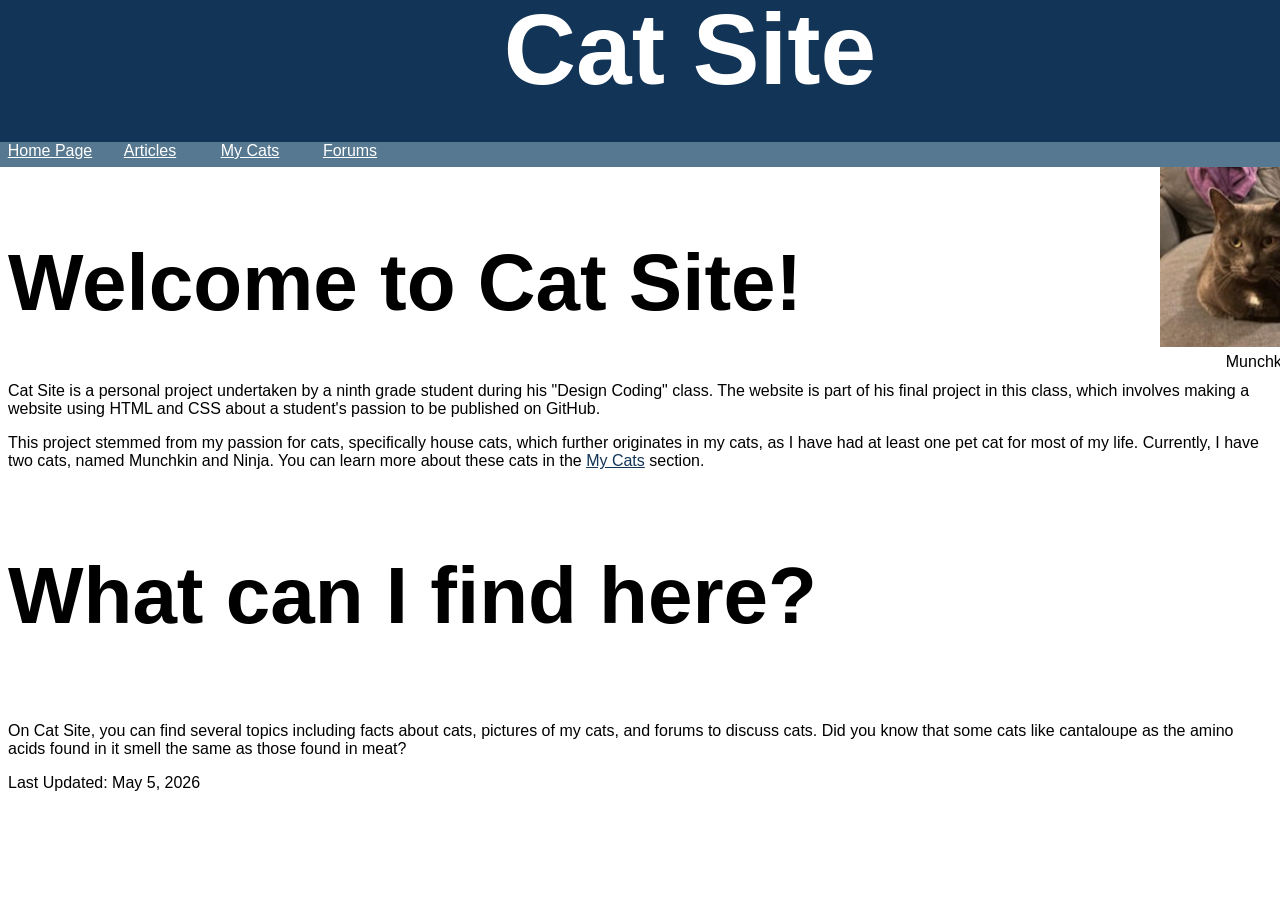
<file: index.html>
<!DOCTYPE html>
<html>
    <head>
        <title>Home Page - Cat Site</title>
        <link rel="stylesheet" href="styles.css">
    </head>
    <body>
        <h1 class="title"><b>Cat Site</b></h1>
        <nav class="navbar" id="homepagelink"><a href="index.html" style="color:white">Home Page</a></nav>
        <nav class="navbar" id="articlelink"><a href="articles.html" style="color:white">Articles</a></nav>
        <nav class="navbar" id="mycatslink"><a href="mycats.html" style="color:white">My Cats</a></nav>
        <nav class="navbar" id="forumslink"><a href="forums.html" style="color:white">Forums</a></nav>
        <p class="blank"></p>
        <p class="spacing"></p>
        <h1 class="page-title">Welcome to Cat Site!</h1>
        <p class="p1">Cat Site is a personal project undertaken by a ninth grade student during his "Design Coding" class. The website is part of his final project in this class, which involves making a website using HTML and CSS about a student's passion to be published on GitHub.</p>
        <p class="p1">This project stemmed from my passion for cats, specifically house cats, which further originates in my cats, as I have had at least one pet cat for most of my life. Currently, I have two cats, named Munchkin and Ninja. You can learn more about these cats in the <a href="index.html" style="color:#123456">My Cats</a> section.</p>
        <img src="munchkin-1.png" id="munchkin-1">
        <p id="munchkincaption" class="p1">Munchkin</p>
        <h3 class="page-title">What can I find here?</h3>
        <p class="p1">On Cat Site, you can find several topics including facts about cats, pictures of my cats, and forums to discuss cats. Did you know that some cats like cantaloupe as the amino acids found in it smell the same as those found in meat?
        </p>
        <p class="p1">Last Updated: May 5, 2026</p>
    </body>
</html>
</file>
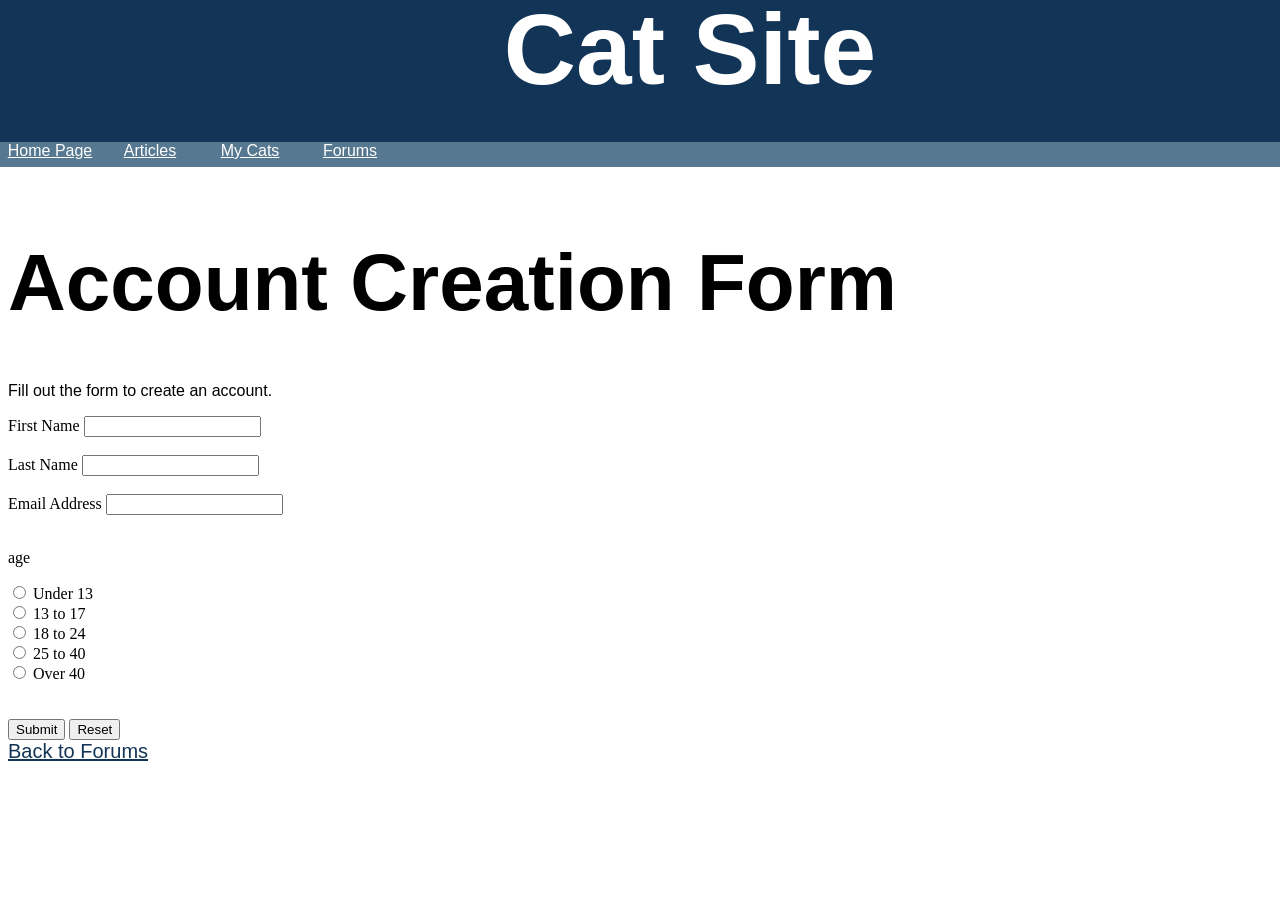
<file: account-creation.html>
<!DOCTYPE html>
<html>
    <head>
        <title>Cat Types</title>
        <link rel="stylesheet" href="styles.css">
    </head>
    <body>
        <h1 class="title"><b>Cat Site</b></h1>
        <nav class="navbar" id="homepagelink"><a href="index.html" style="color:white">Home Page</a></nav>
        <nav class="navbar" id="articlelink"><a href="articles.html" style="color:white">Articles</a></nav>
        <nav class="navbar" id="mycatslink"><a href="mycats.html" style="color:white">My Cats</a></nav>
        <nav class="navbar" id="forumslink"><a href="forums.html" style="color:white">Forums</a></nav>
        <p class="blank"></p>
        <p class="spacing"></p>
        <h1 class="page-title">Account Creation Form</h1>
        <p class="p1">Fill out the form to create an account.</p>
        <form>
            <label for="name">First Name</label>
            <input type="text" id="name" name="name">
            <br><br>
            <label for="name2">Last Name</label>
            <input type="text" id="name2" name="name2">
            <br><br>
            <label for="shop">Email Address</label>
            <input type="email" id="shop" name="shop">
            <br><br>
            <p>age</p>
            <input type="radio" name="age" id="option1" value="0-12">
            <label for="option1">Under 13</label>
            <br>
            <input type="radio" name="age" id="option2" value="13-17">
            <label for="option2">13 to 17</label>
            <br>
            <input type="radio" name="age" id="option3" value="18-24">
            <label for="option3">18 to 24</label>
            <br>
            <input type="radio" name="age" id="option4" value="25-40">
            <label for="option4">25 to 40</label>
            <br>
            <input type="radio" name="age" id="option5" value="40-100">
            <label for="option5">Over 40</label>
            <br><br><br>
            <input type="submit" name="submit" id="submit">
            <input type="reset" name="reset" id="reset">        
        </form>
        <a href="forums.html" class="return-link">Back to Forums</a>
    </body>
</html>
</file>
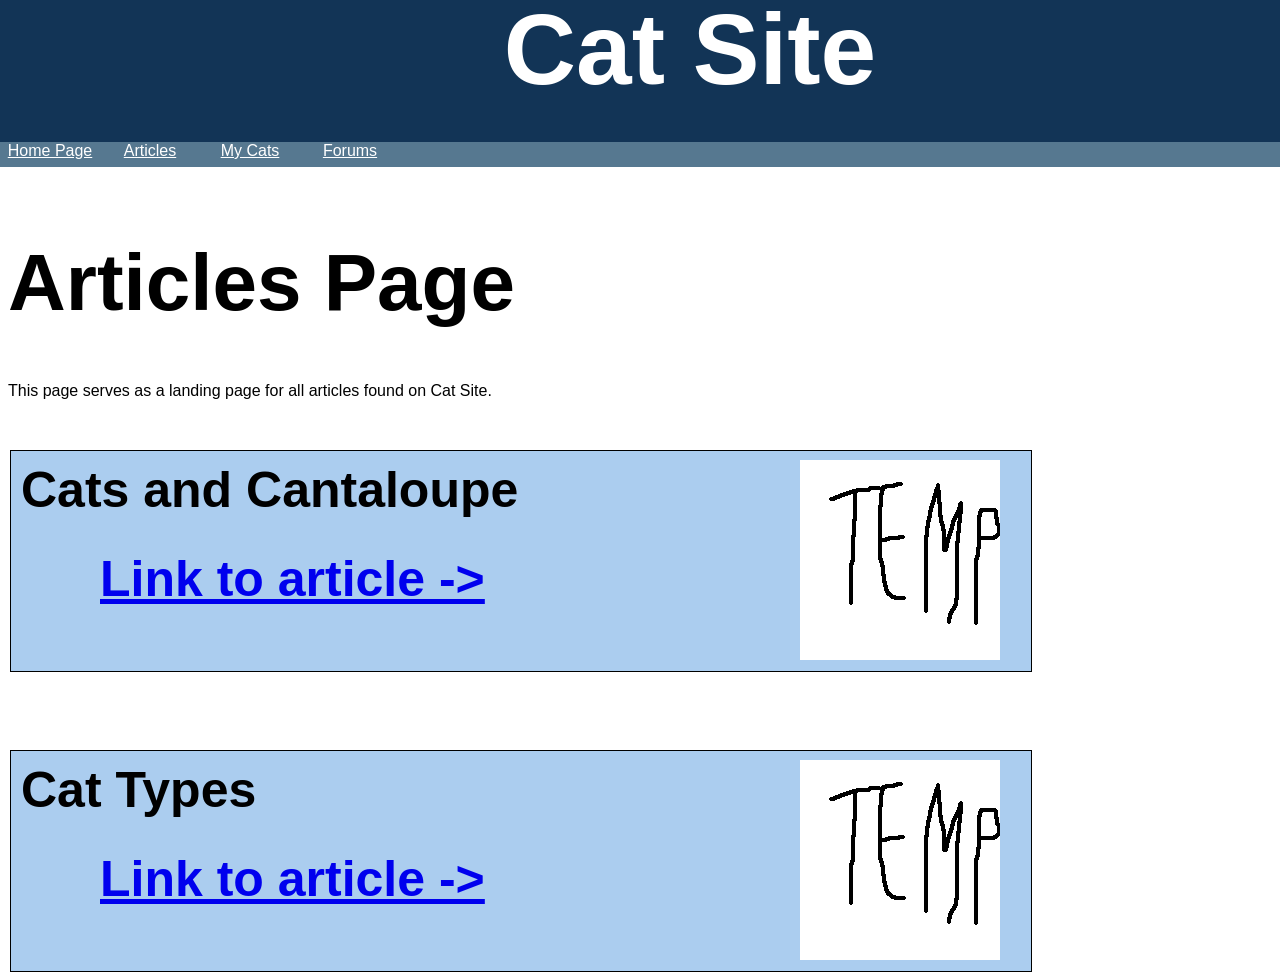
<file: articles.html>
<!DOCTYPE html>
<html>
    <head>
        <title>Articles</title>
        <link rel="stylesheet" href="styles.css">
    </head>
    <body>
        <h1 class="title"><b>Cat Site</b></h1>
        <nav class="navbar" id="homepagelink"><a href="index.html" style="color:white">Home Page</a></nav>
        <nav class="navbar" id="articlelink"><a href="articles.html" style="color:white">Articles</a></nav>
        <nav class="navbar" id="mycatslink"><a href="mycats.html" style="color:white">My Cats</a></nav>
        <nav class="navbar" id="forumslink"><a href="forums.html" style="color:white">Forums</a></nav>
        <p class="blank"></p>
        <p class="spacing"></p>
        <h1 class="page-title">Articles Page</h1>
        <p class="p1">This page serves as a landing page for all articles found on Cat Site.</p>
        <p id="ccarticlebox"><b>Cats and Cantaloupe</b></p>
        <p id="ccarticlebxlink"><b><a href="cc.html">Link to article -></b></a></p>
        <p id="ccimg"></p>
        <p id="cfarticlebox"><b>Cat Types</b></p>
        <p id="cfarticlebxlink"><b><a href="cf.html">Link to article -></b></a></p>
        <p id="cfimg"></p>
    </body>
</html>
</file>
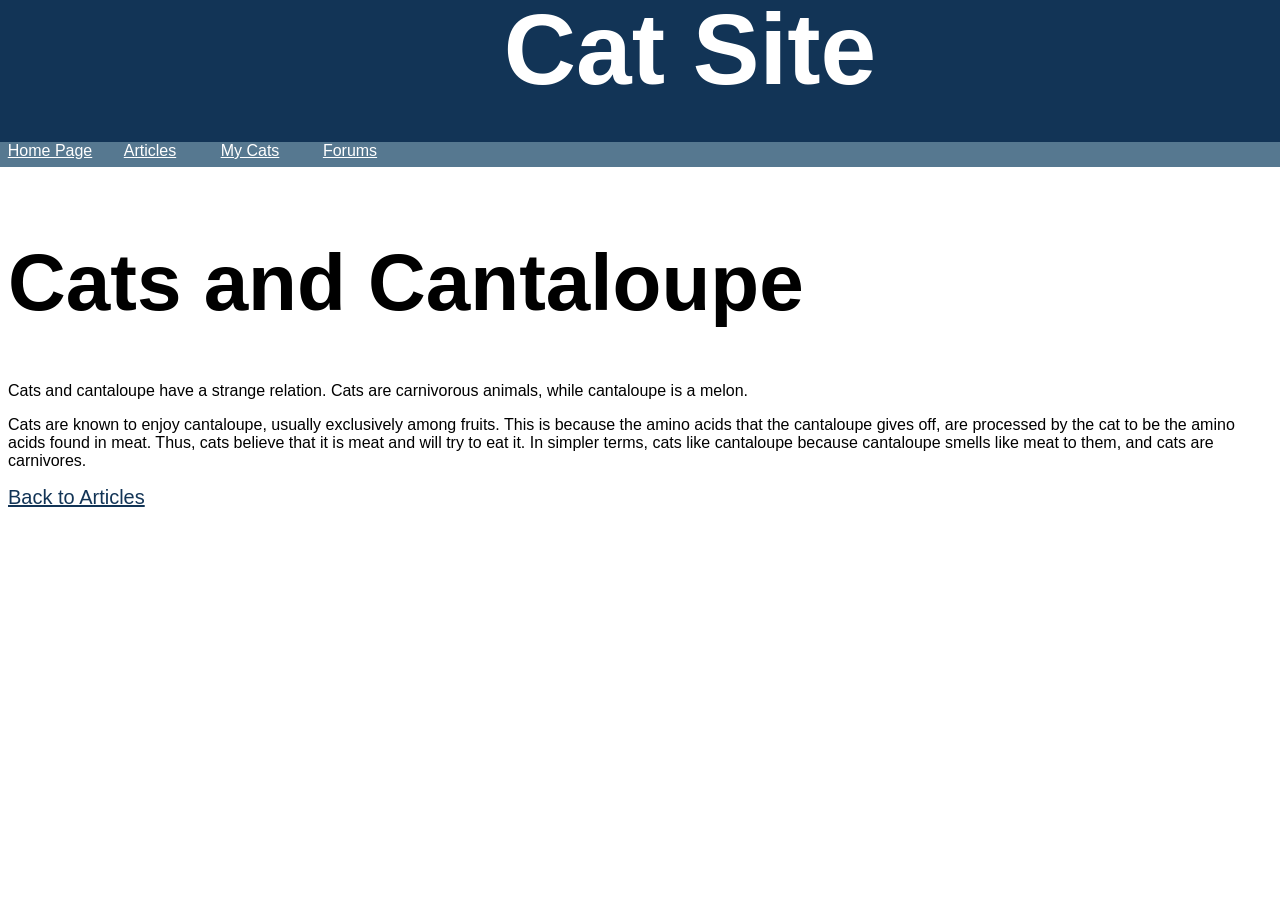
<file: cc.html>
<!DOCTYPE html>
<html>
    <head>
        <title>Cats and Cantaloupe</title>
        <link rel="stylesheet" href="styles.css">
    </head>
    <body>
        <h1 class="title"><b>Cat Site</b></h1>
        <nav class="navbar" id="homepagelink"><a href="index.html" style="color:white">Home Page</a></nav>
        <nav class="navbar" id="articlelink"><a href="articles.html" style="color:white">Articles</a></nav>
        <nav class="navbar" id="mycatslink"><a href="mycats.html" style="color:white">My Cats</a></nav>
        <nav class="navbar" id="forumslink"><a href="forums.html" style="color:white">Forums</a></nav>
        <p class="blank"></p>
        <p class="spacing"></p>
        <h1 class="page-title">Cats and Cantaloupe</h1>
        <p class="p1">Cats and cantaloupe have a strange relation. Cats are carnivorous animals, while cantaloupe is a melon.</p>
        <p class="p1">Cats are known to enjoy cantaloupe, usually exclusively among fruits. This is because the amino acids that the cantaloupe gives off, are processed by the cat to be the amino acids found in meat. Thus, cats believe that it is meat and will try to eat it. In simpler terms, cats like cantaloupe because cantaloupe smells like meat to them, and cats are carnivores.</p>
        <a href="articles.html" class="return-link">Back to Articles</a>
    </body>
</html>
</file>
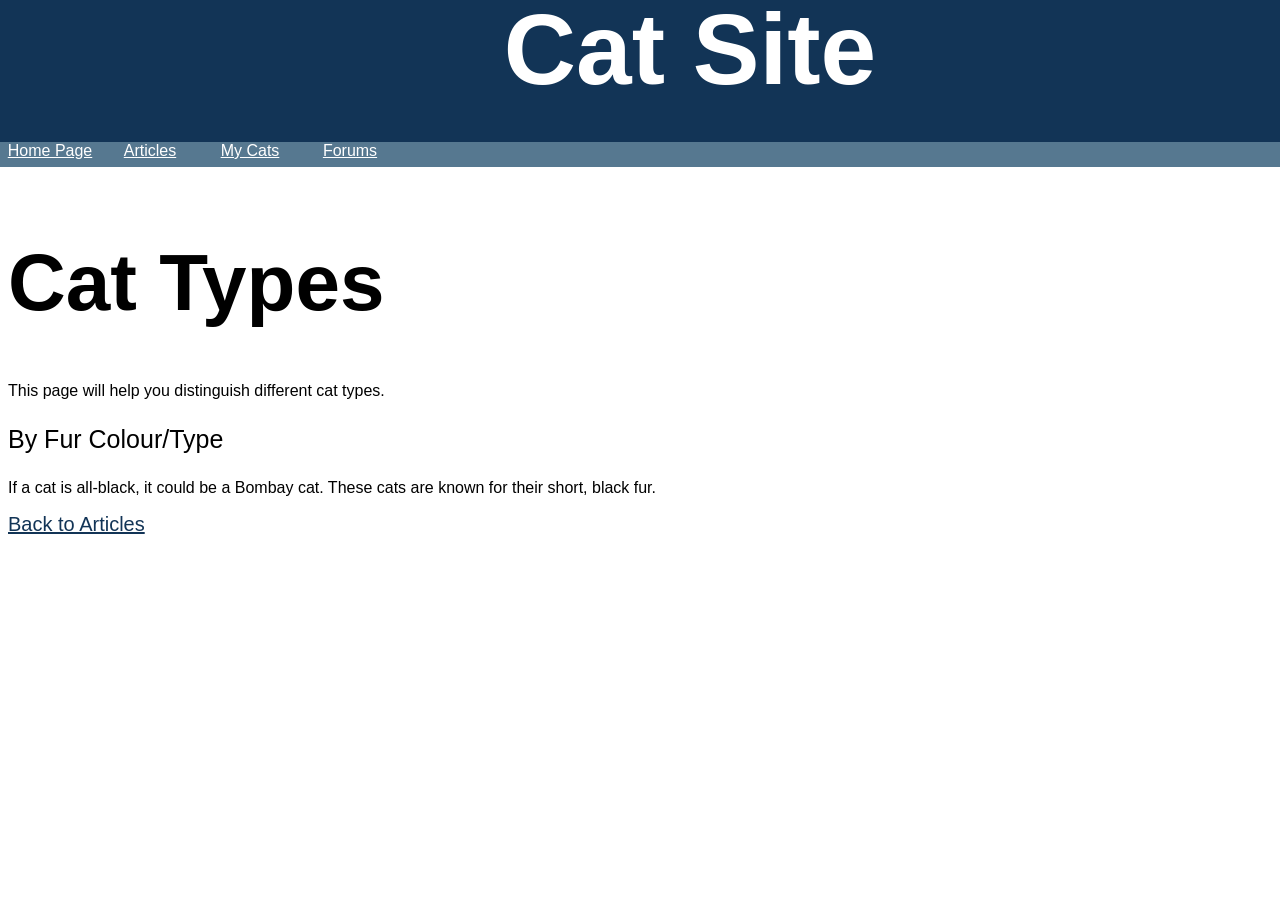
<file: cf.html>
<!DOCTYPE html>
<html>
    <head>
        <title>Cat Types</title>
        <link rel="stylesheet" href="styles.css">
    </head>
    <body>
        <h1 class="title"><b>Cat Site</b></h1>
        <nav class="navbar" id="homepagelink"><a href="index.html" style="color:white">Home Page</a></nav>
        <nav class="navbar" id="articlelink"><a href="articles.html" style="color:white">Articles</a></nav>
        <nav class="navbar" id="mycatslink"><a href="mycats.html" style="color:white">My Cats</a></nav>
        <nav class="navbar" id="forumslink"><a href="forums.html" style="color:white">Forums</a></nav>
        <p class="blank"></p>
        <p class="spacing"></p>
        <h1 class="page-title">Cat Types</h1>
        <p class="p1">This page will help you distinguish different cat types.</p>
        <p class="h1">By Fur Colour/Type</p>
        <p class="p1">If a cat is all-black, it could be a Bombay cat. These cats are known for their short, black fur.</p>
        <a href="articles.html" class="return-link">Back to Articles</a>
    </body>
</html>
</file>
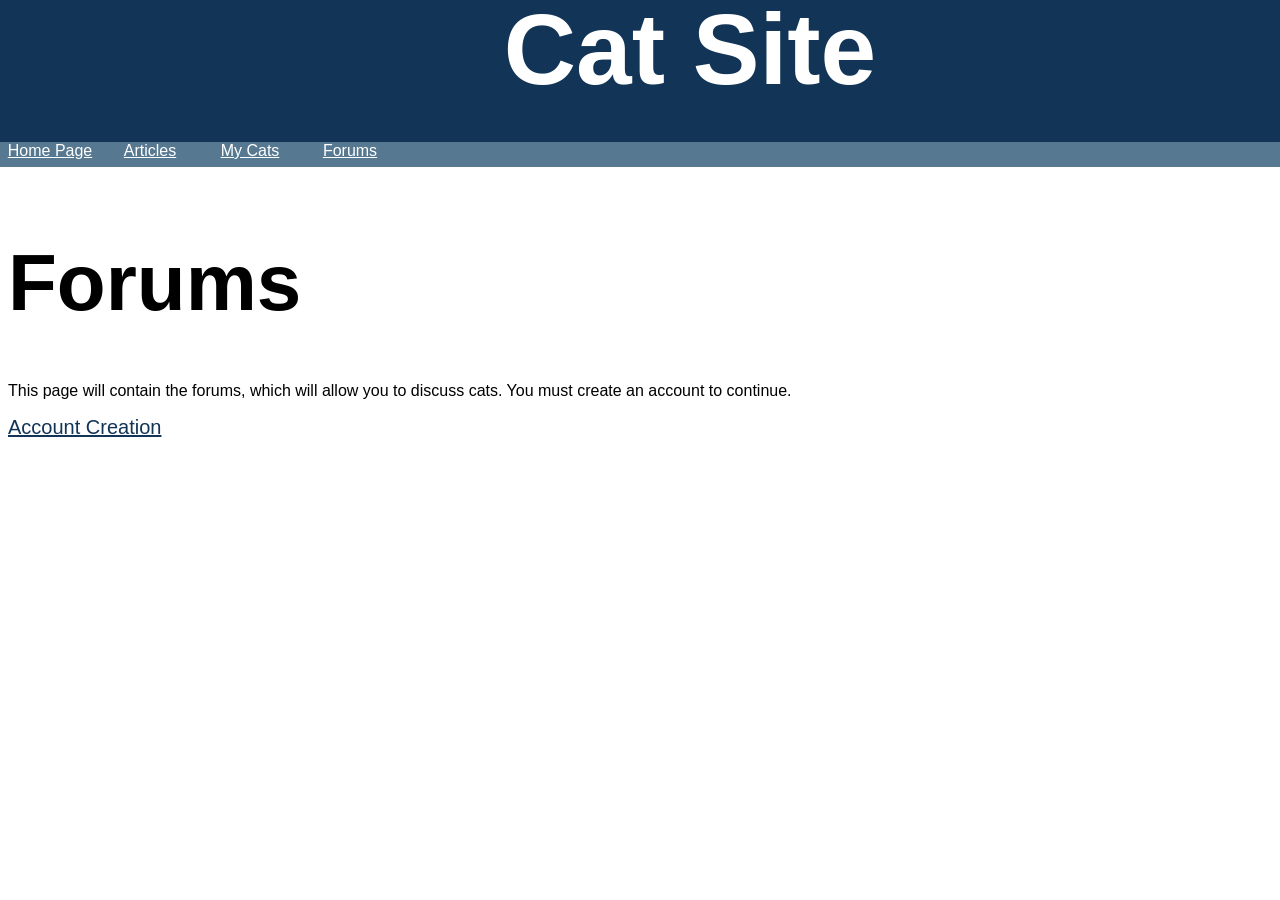
<file: forums.html>
<!DOCTYPE html>
<html>
    <head>
        <title>Forums</title>
        <link rel="stylesheet" href="styles.css">
    </head>
    <body>
        <h1 class="title"><b>Cat Site</b></h1>
        <nav class="navbar" id="homepagelink"><a href="index.html" style="color:white">Home Page</a></nav>
        <nav class="navbar" id="articlelink"><a href="articles.html" style="color:white">Articles</a></nav>
        <nav class="navbar" id="mycatslink"><a href="mycats.html" style="color:white">My Cats</a></nav>
        <nav class="navbar" id="forumslink"><a href="forums.html" style="color:white">Forums</a></nav>
        <p class="blank"></p>
        <p class="spacing"></p>
        <h1 class="page-title">Forums</h1>
        <p class="p1">This page will contain the forums, which will allow you to discuss cats. You must create an account to continue.</p>
        <a href="account-creation.html" class="return-link">Account Creation</a>
    </body>
</html>
</file>
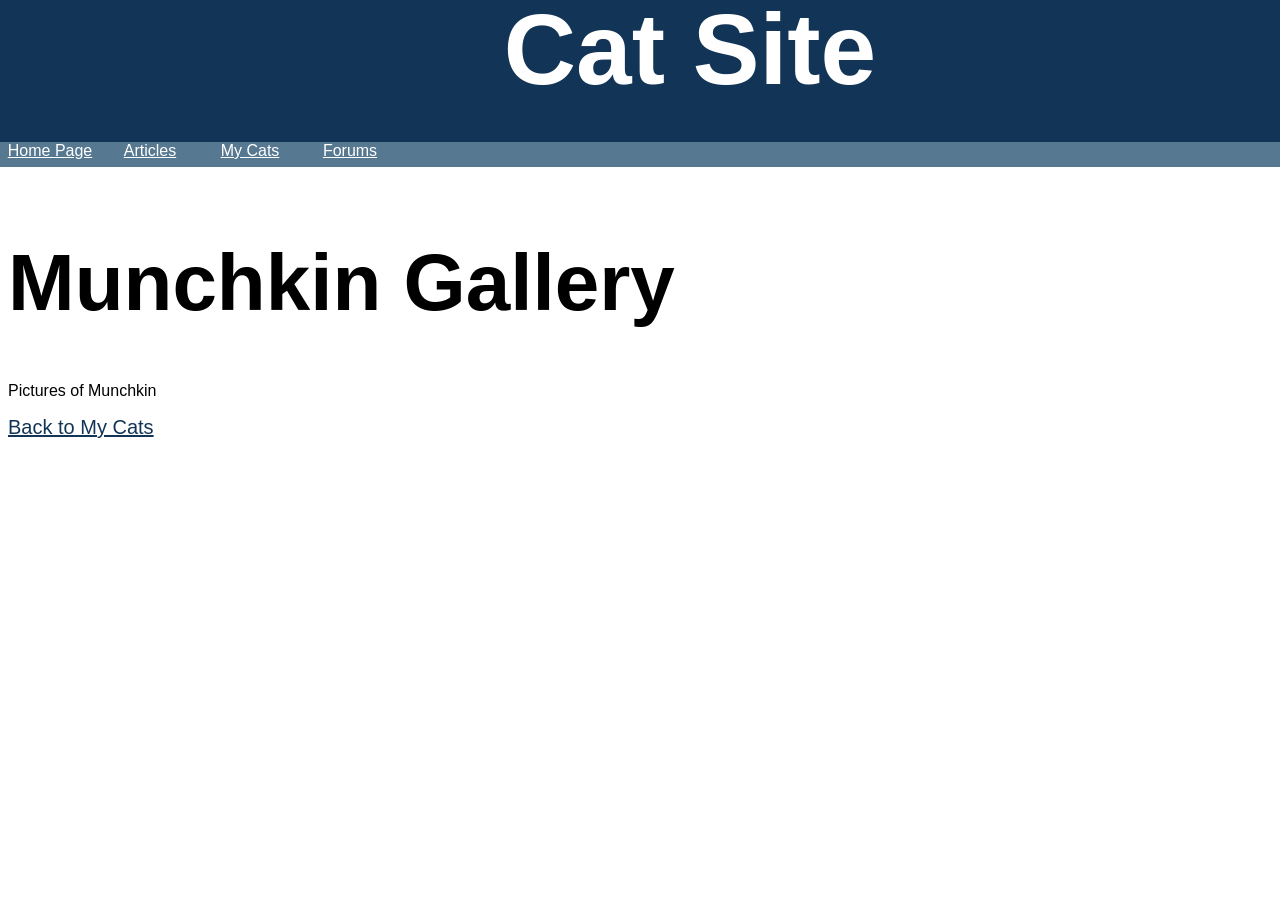
<file: munchkin.html>
<!DOCTYPE html>
<html>
    <head>
        <title>Munchkin Pictures</title>
        <link rel="stylesheet" href="styles.css">
    </head>
    <body>
        <h1 class="title"><b>Cat Site</b></h1>
        <nav class="navbar" id="homepagelink"><a href="index.html" style="color:white">Home Page</a></nav>
        <nav class="navbar" id="articlelink"><a href="articles.html" style="color:white">Articles</a></nav>
        <nav class="navbar" id="mycatslink"><a href="mycats.html" style="color:white">My Cats</a></nav>
        <nav class="navbar" id="forumslink"><a href="forums.html" style="color:white">Forums</a></nav>
        <p class="blank"></p>
        <p class="spacing"></p>
        <h1 class="page-title">Munchkin Gallery</h1>
        <p class="p1">Pictures of Munchkin</p>
        <a href="mycats.html" class="return-link">Back to My Cats</a>
    </body>
</html>
</file>
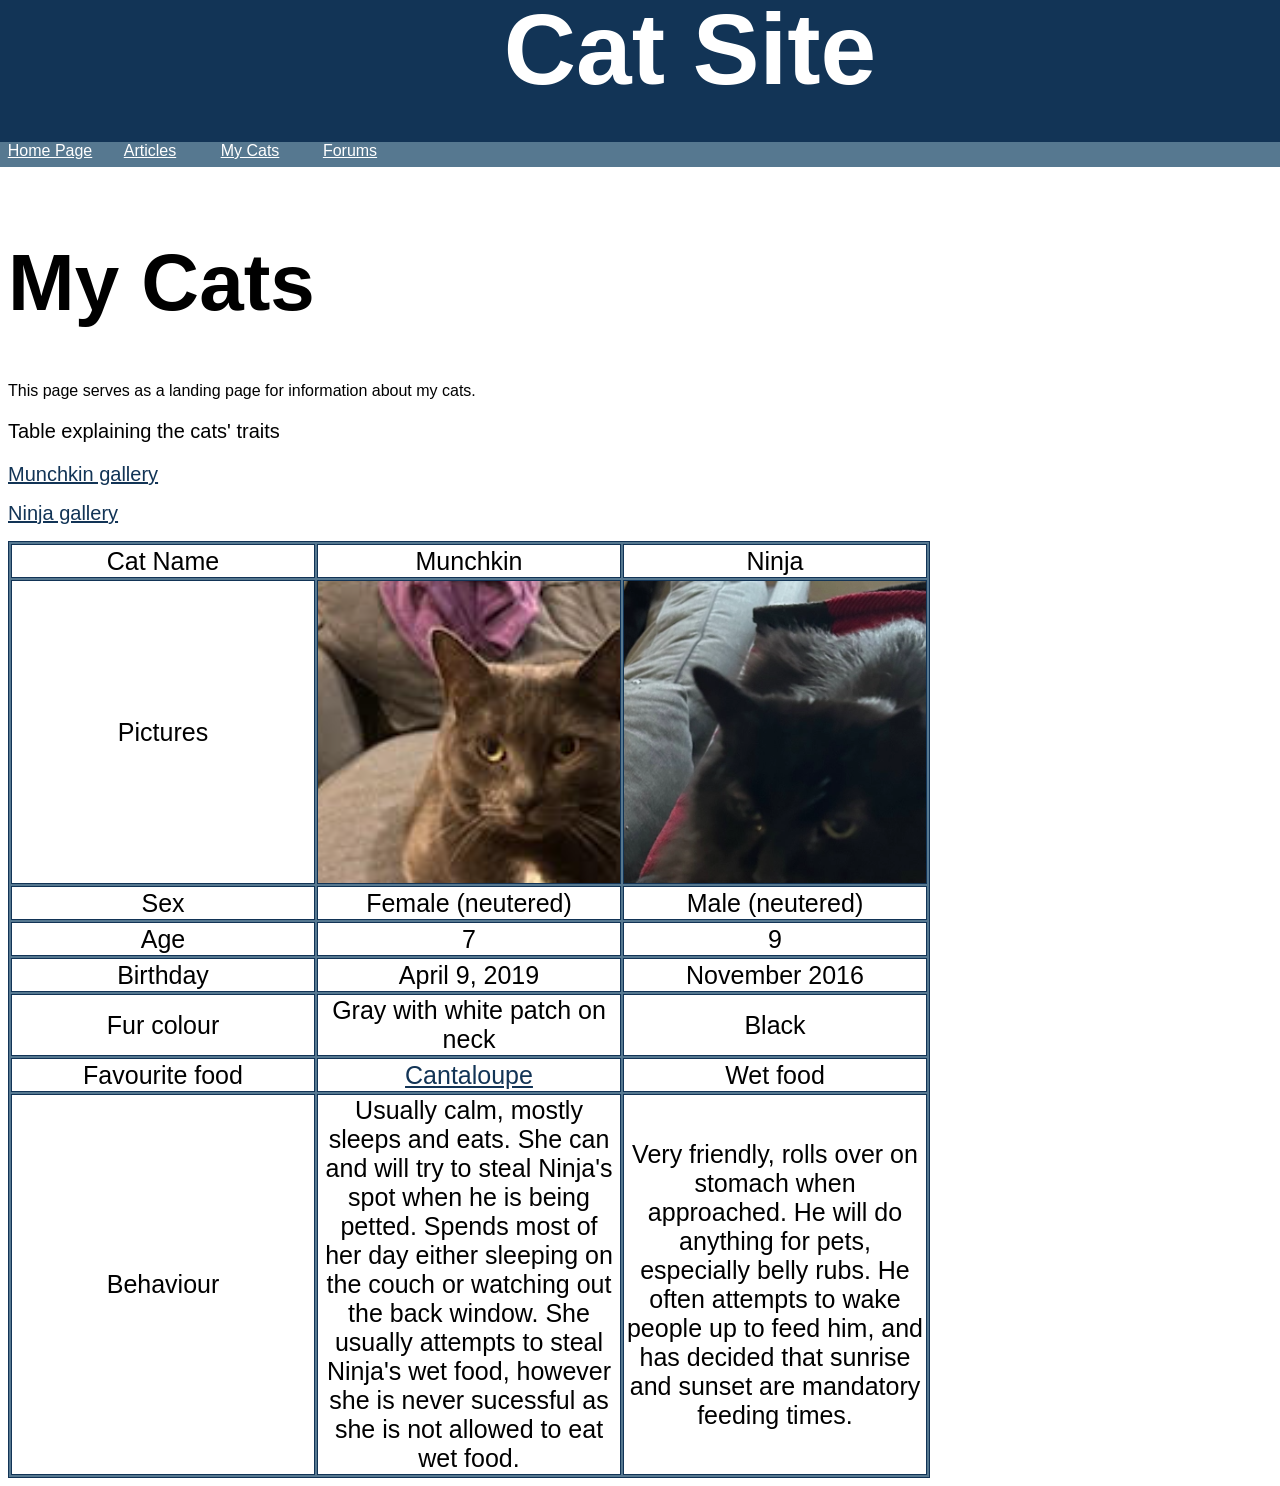
<file: mycats.html>
<!DOCTYPE html>
<html>
    <head>
        <title>My Cats</title>
        <link rel="stylesheet" href="styles.css">
    </head>
    <body>
        <h1 class="title"><b>Cat Site</b></h1>
        <nav class="navbar" id="homepagelink"><a href="index.html" style="color:white">Home Page</a></nav>
        <nav class="navbar" id="articlelink"><a href="articles.html" style="color:white">Articles</a></nav>
        <nav class="navbar" id="mycatslink"><a href="mycats.html" style="color:white">My Cats</a></nav>
        <nav class="navbar" id="forumslink"><a href="forums.html" style="color:white">Forums</a></nav>
        <p class="blank"></p>
        <p class="spacing"></p>
        <h1 class="page-title">My Cats</h1>
        <p class="p1">This page serves as a landing page for information about my cats.</p>
        <p class="return-link" style="color:black">Table explaining the cats' traits</p>
        <p><a href="munchkin.html" class="return-link">Munchkin gallery</a></p>
        <p><a href="ninja.html" class="return-link">Ninja gallery</a></p>
        <table>
            <thead>
                <tr>
                  <td>Cat Name</td>  
                  <td>Munchkin</td>
                  <td>Ninja</td>
                </tr>
            </thead>
            <tbody>
                <tr class="pictures">
                    <td>Pictures</td>
                    <td id="m1"></td>
                    <td id="m2"></td>
                </tr>
                <tr>
                    <td>Sex</td>
                    <td>Female (neutered)</td>
                    <td>Male (neutered)</td>
                </tr>
                <tr>
                    <td>Age</td>
                    <td>7</td>
                    <td>9</td>
                </tr>
                <tr>
                    <td>Birthday</td>
                    <td>April 9, 2019</td>
                    <td>November 2016</td>
                </tr>
                <tr>
                    <td>Fur colour</td>
                    <td>Gray with white patch on neck</td>
                    <td>Black</td>
                </tr>
                <tr>
                    <td>Favourite food</td>
                    <td><a style="color:#123456" href="cc.html">Cantaloupe</a></td>
                    <td>Wet food</td>
                </tr>
                <tr>
                    <td>Behaviour</td>
                    <td>Usually calm, mostly sleeps and eats. She can and will try to steal Ninja's spot when he is being petted. Spends most of her day either sleeping on the couch or watching out the back window. She usually attempts to steal Ninja's wet food, however she is never sucessful as she is not allowed to eat wet food.</td>
                    <td>Very friendly, rolls over on stomach when approached. He will do anything for pets, especially belly rubs. He often attempts to wake people up to feed him, and has decided that sunrise and sunset are mandatory feeding times.</td>
                </tr>
            </tbody>
        </table>
    </body>
</html>
</file>
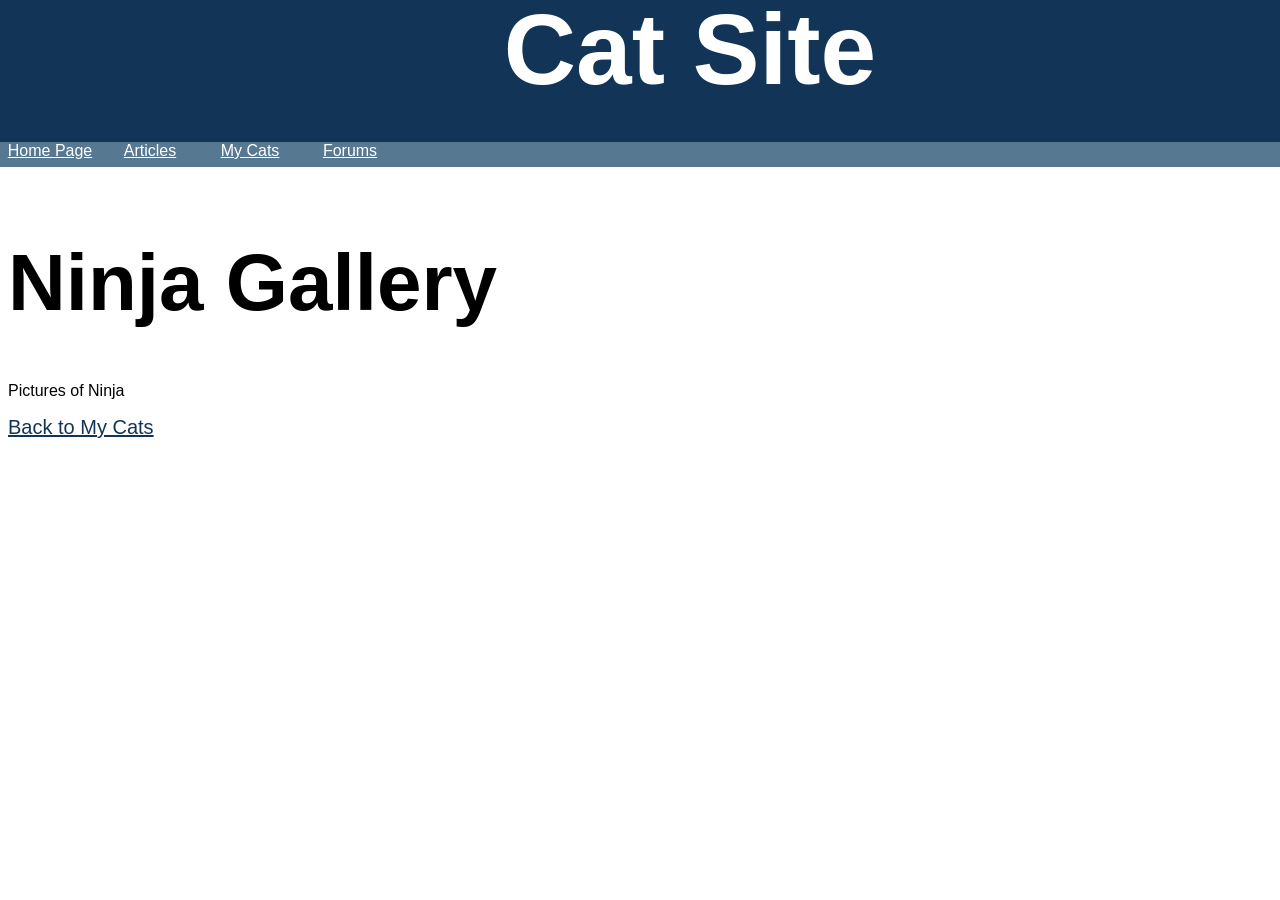
<file: ninja.html>
<!DOCTYPE html>
<html>
    <head>
        <title>Ninja Pictures</title>
        <link rel="stylesheet" href="styles.css">
    </head>
    <body>
        <h1 class="title"><b>Cat Site</b></h1>
        <nav class="navbar" id="homepagelink"><a href="index.html" style="color:white">Home Page</a></nav>
        <nav class="navbar" id="articlelink"><a href="articles.html" style="color:white">Articles</a></nav>
        <nav class="navbar" id="mycatslink"><a href="mycats.html" style="color:white">My Cats</a></nav>
        <nav class="navbar" id="forumslink"><a href="forums.html" style="color:white">Forums</a></nav>
        <p class="blank"></p>
        <p class="spacing"></p>
        <h1 class="page-title">Ninja Gallery</h1>
        <p class="p1">Pictures of Ninja</p>
        <a href="mycats.html" class="return-link">Back to My Cats</a>
    </body>
</html>
</file>
<file: styles.css>
.title {
    width: 1380px;
    height: 150px;
    font-size: 100px;
    position: fixed;
    left: 0px;
    top: -75px;
    text-align: center;
    font-family: Arial, Helvetica, sans-serif;
    background-color: #123456;
    color: white;
    z-index: 1000;
}
.navbar {
    position: fixed;
    top: 142px;
    width: 100px;
    height: 25px;
    background-color: #567890;
    font-family: Arial, Helvetica, sans-serif;
    text-align: center;
    color: white;
    z-index: 1000;
}
.navbar:hover {
    background-color: #abcdef;
}
#homepagelink {
    left: 0px;
}
#articlelink {
    left: 100px;
}
#mycatslink {
    left: 200px;
}
#forumslink {
    left: 300px;
}
.blank {
    position: fixed;
    top: 126px;
    left: 400px;
    width: 980px;
    height: 25px;
    background-color: #567890;
    z-index: 1000;
}
.spacing {
    height: 167px;
}
.page-title {
    font-size: 80px;
    font-family: Arial, Helvetica, sans-serif;
    color: black;
}
.p1    {
    font-family: Arial, Helvetica, sans-serif;
    color: black;
}
#munchkin-1 {
    position: absolute;
    top: 167px;
    left: 1160px;
    height: 180px;
    width: 200px;
}
#munchkincaption {
    position: absolute;
    top: 337px;
    left: 1160px;
    width: 200px;
    height: 25px;
    text-align: center;
}
#ccarticlebox {
    border: 1px solid black;
    width: 1000px;
    height: 200px;
    padding: 10px;
    position: absolute;
    left: 10px;
    top: 400px;
    font-family: Arial, Helvetica, sans-serif;
    background-color:#abcdef;
    font-size: 50px;
}
#ccarticlebxlink {
    position: absolute;
    left: 100px;
    top: 500px;
    font-family: Arial, Helvetica, sans-serif;
    color:#123456;
    font-size: 50px;
}
#ccimg {
    position: absolute;
    left: 800px;
    top: 410px;
    background-image: url(temp.png);
    font-family: Arial, Helvetica, sans-serif;
    color:#123456;
    font-size: 50px;
    width: 200px;
    height: 200px;
}
#cfarticlebox {
    border: 1px solid black;
    width: 1000px;
    height: 200px;
    padding: 10px;
    position: absolute;
    left: 10px;
    top: 700px;
    font-family: Arial, Helvetica, sans-serif;
    background-color:#abcdef;
    font-size: 50px;
}
#cfarticlebxlink:hover {
    color: #ffffff;
}
#ccarticlebxlink:hover {
    color: #ffffff;
}
#cfarticlebxlink {
    position: absolute;
    left: 100px;
    top: 800px;
    font-family: Arial, Helvetica, sans-serif;
    color:#123456;
    font-size: 50px;
}
#cfimg {
    position: absolute;
    left: 800px;
    top: 710px;
    background-image: url(temp.png);
    font-family: Arial, Helvetica, sans-serif;
    color:#123456;
    font-size: 50px;
    width: 200px;
    height: 200px;
}
.return-link {
    font-family: Arial, Helvetica, sans-serif;
    color:#123456;
    font-size: 20px;
}
.return-link:hover {
    font-family: Arial, Helvetica, sans-serif;
    color:#abcdef;
    font-size: 20px;
}
table {
    border: 1px solid #123456;
    background-color:#567890;
    font-family: Arial, Helvetica, sans-serif;
    font-size:25px;
    text-align: center;
}
thead tr td {
    height: 30px;
    width: 300px;
    background-color:#ffffff;
    border: 1px solid #123456;
}
tbody tr td {
    height: 30px;
    width: 300px;
    background-color:#ffffff;
    border: 1px solid #123456;
}
.pictures td {
    height: 300px;
    width: 300px;
}
#m1 {
    background-image: url(munchkin-1.png);
}
#m2 {
    background-image: url(ninja-1.png);
}
.h1 {
    font-family: Arial, Helvetica, sans-serif;
    color: black;
    font-size:25px;
}
</file>
